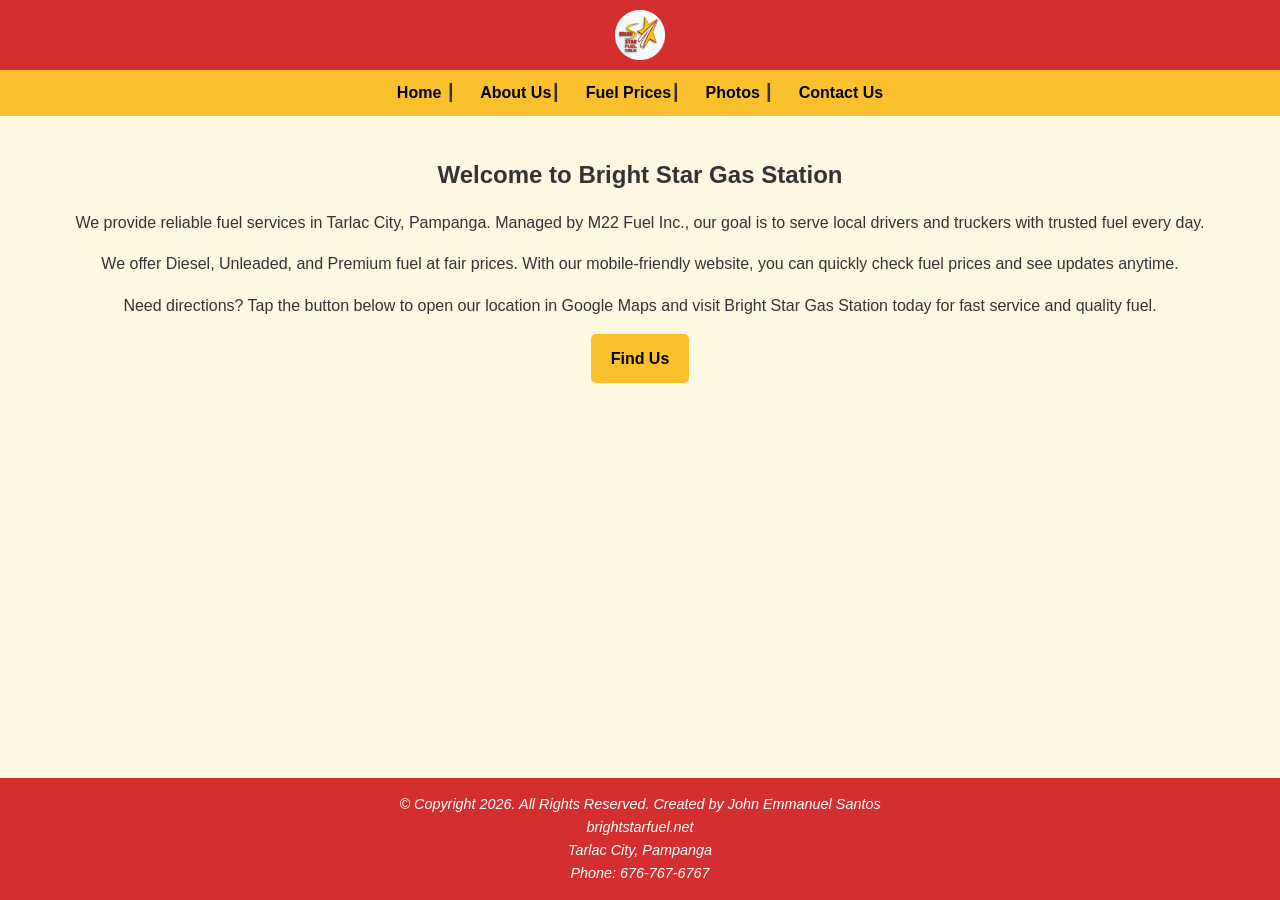
<file: index.html>
<!doctype html>
<html>
<head>
   <!--
      Bright Star Gas Station
      Author: John Emmanuel P. Santos
      Date: July 5, 2026
      Filename: brightstar_home.html
   -->
   <meta charset="utf-8" />
   <meta name="keywords" content="gas station, fuel, diesel, unleaded, premium" />
   <meta name="viewport" content="width=device-width, initial-scale=1.0" />
   <title>Bright Star Gas Station</title>
   <link href="brightstar_styles.css" type="text/css" rel="stylesheet" />
</head>

<body>
   <header>
      <a href="index.html">
         <img src="img/bs_logo.png" alt="BS logo" />
      </a>
      
   </header>

   <nav>
      <ul>
         <li><a href="index.html">Home </a>&#9475;</li>
         <li><a href="about.html">About Us</a>&#9475;</li>
         <li><a href="prices.html">Fuel Prices</a>&#9475;</li>
         <li><a href="photos.html">Photos</a> &#9475;</li>
         <li><a href="contact.html">Contact Us</a></li>
      </ul>
   </nav>

   <article id="home_content">
      <h1>Welcome to Bright Star Gas Station</h1>
      <p>We provide reliable fuel services in Tarlac City, Pampanga. Managed by M22 Fuel Inc., our goal is to serve local drivers and truckers with trusted fuel every day.</p>
      <p>We offer Diesel, Unleaded, and Premium fuel at fair prices. With our mobile‑friendly website, you can quickly check fuel prices and see updates anytime.</p>
      <p>Need directions? Tap the button below to open our location in Google Maps and visit Bright Star Gas Station today for fast service and quality fuel.</p>
      <a href="https://maps.app.goo.gl/sSVyPPEnuZxBE7zC6" class="findus-btn">Find Us</a>
   </article>

   <footer>
      <address>
         © Copyright 2026. All Rights Reserved. Created by John Emmanuel Santos <br />
         brightstarfuel.net <br />
         Tarlac City, Pampanga <br />
         Phone: 676-767-6767
      </address>
   </footer>
</body>
</html>
</file>
<file: brightstar_styles.css>
/* Bright Star Gas Station Styles */
/* Author: John Emmanuel P. Santos */
/* Date: July 5, 2026 */

html, body {
   height: 100%;
   margin: 0;
   display: flex;
   flex-direction: column;
   font-family: Arial, sans-serif;
   background-color: #fff8e1;
   color: #333;
   line-height: 1.6;
}

header {
   background-color: #d32f2f;
   text-align: center;
   padding: 10px;
}

header img {
   max-width: 50px;   /* consistent size */
   height: auto;
   display: flex;    /* centers the logo */
   margin: 0 auto;
}


nav {
   background-color: #fbc02d;
   padding: 10px;
   text-align: center;
}

nav ul {
   list-style-type: none;
   margin: 0;
   padding: 0;
}

nav ul li {
   display: inline-block;   /* horizontal buttons */
   margin: 0 10px;
}

nav ul li a {
   text-decoration: none;
   color: #000;
   font-weight: bold;
   font-size: 1em;
   text-align: center;
}

nav ul li a:hover {
   color: #d32f2f;
}

article {
   flex: 1; /* pushes footer down */
   padding: 20px;
   text-align: center;
}

article h1 {
   font-size: 1.5em;
   margin-bottom: 15px;
}

article p {
   font-size: 1em;
   margin-bottom: 15px;
}

.findus-btn {
   display: inline-block;
   background-color: #fbc02d;
   color: #000;
   padding: 12px 20px;
   text-decoration: none;
   font-weight: bold;
   border-radius: 5px;
}

.findus-btn:hover {
   background-color: #d32f2f;
   color: #fff;
}

footer {
   margin-top: auto;
   background-color: #d32f2f;
   color: #fff;
   text-align: center;
   padding: 15px;
   font-size: 0.9em;
}

/* 📱 Mobile Responsive Adjustments */
@media (max-width: 600px) {
   nav ul li { /* pages buttons, adjust depnde sa phone*/
      display: center; 
      margin: 8px 0;
      font-size: 13px;
   }

   article h1 {
      font-size: 1.2em;
   }

   article p {
      font-size: 0.95em;
   }

   .findus-btn {
      width: 80%;
      font-size: 1em;
   }

   footer {
      font-size: 0.8em;
   }
}
</file>
